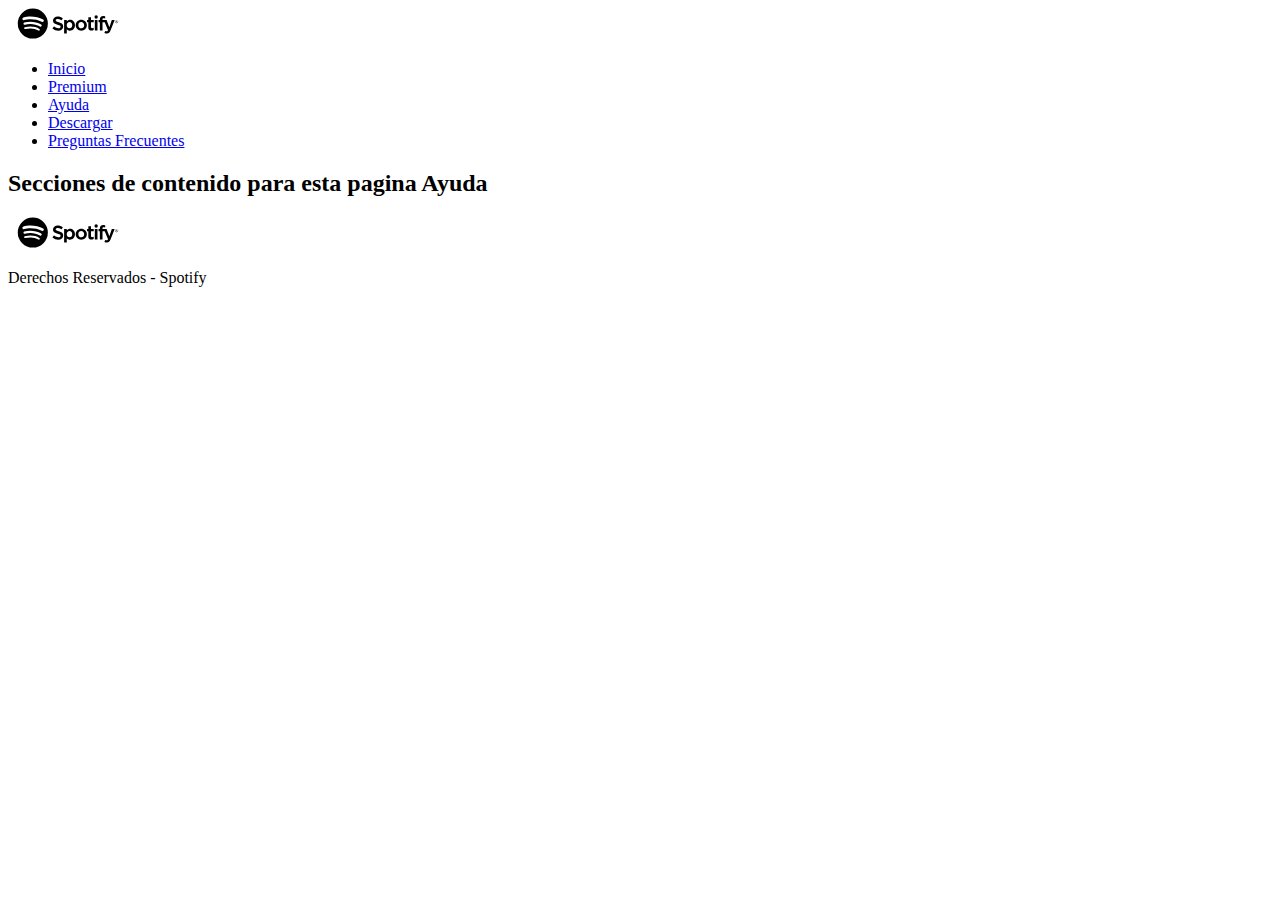
<file: pages/ayuda.html>
<!DOCTYPE html>
<html lang="es">

<head>
    <meta charset="UTF-8">
    <meta http-equiv="X-UA-Compatible" content="IE=edge">
    <meta name="viewport" content="width=device-width, initial-scale=1.0">
    <title>Clon Spotify - Ayuda</title>
</head>

<body>
    <header>
        <img src="../imagenes/logotipo-negro.svg" alt="logotipo spotify" width="120" height="32">
        <nav>
            <ul>
                <li><a href="../index.html">Inicio</a></li>
                <li><a href="premium.html">Premium</a></li>
                <li><a href="ayuda.html">Ayuda</a></li>
                <li><a href="descargar.html">Descargar</a></li>
                <li><a href="preguntas-frecuentes.html">Preguntas Frecuentes</a></li>
            </ul>
        </nav>
    </header>
    <main>
        <section>
            <h2>Secciones de contenido para esta pagina Ayuda</h2>
        </section>
    </main>
    <footer>
        <img src="../imagenes/logotipo-negro.svg" alt="logotipo spotify" width="120" height="32">
        <p>Derechos Reservados - <span>Spotify</span></p>
    </footer>
</body>

</html>
</file>
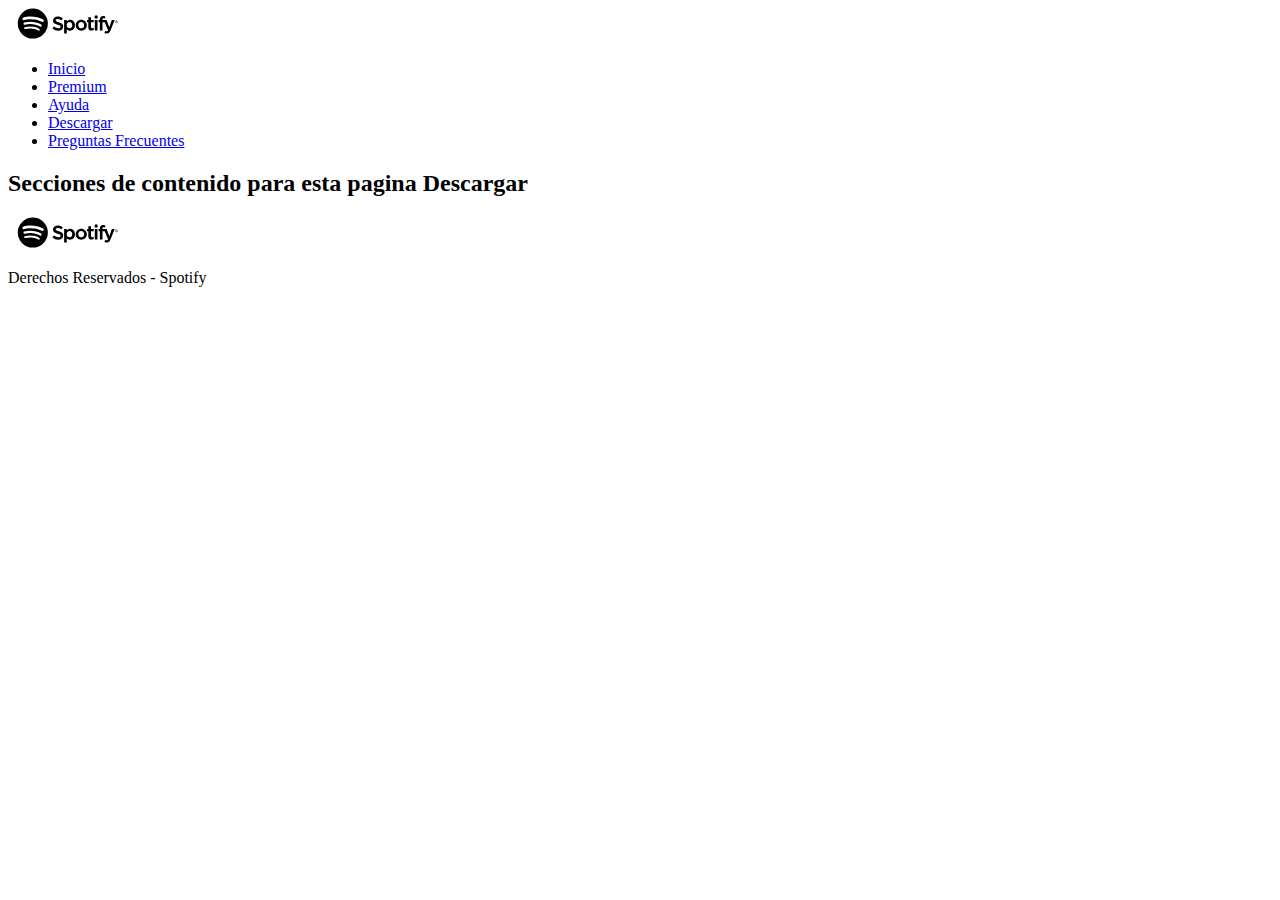
<file: pages/descargar.html>
<!DOCTYPE html>
<html lang="es">
<head>
    <meta charset="UTF-8">
    <meta http-equiv="X-UA-Compatible" content="IE=edge">
    <meta name="viewport" content="width=device-width, initial-scale=1.0">
    <title>Clon Spotify - Descargar</title>
</head>
<body>
    <header>
        <img src="../imagenes/logotipo-negro.svg" alt="logotipo spotify" width="120" height="32">
        <nav>
            <ul>
                <li><a href="../index.html">Inicio</a></li>
                <li><a href="premium.html">Premium</a></li>
                <li><a href="ayuda.html">Ayuda</a></li>
                <li><a href="descargar.html">Descargar</a></li>
                <li><a href="preguntas-frecuentes.html">Preguntas Frecuentes</a></li>
            </ul>
        </nav>
    </header>
    <main>
        <section>
            <h2>Secciones de contenido para esta pagina Descargar</h2>
        </section>
    </main>
    <footer>
        <img src="../imagenes/logotipo-negro.svg" alt="logotipo spotify" width="120" height="32">
        <p>Derechos Reservados - <span>Spotify</span></p>
    </footer>
</body>
</html>
</file>
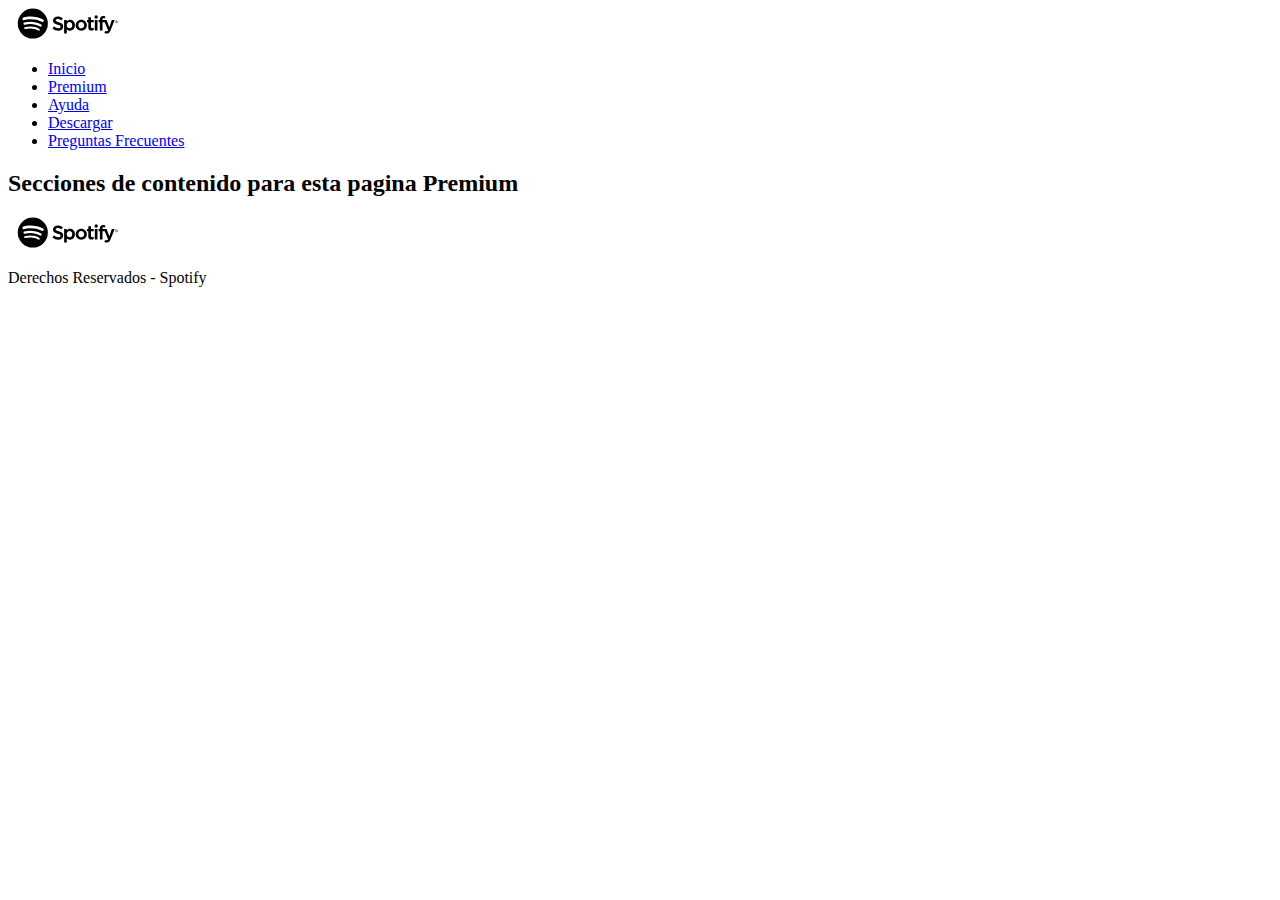
<file: pages/premium.html>
<!DOCTYPE html>
<html lang="es">
<head>
    <meta charset="UTF-8">
    <meta http-equiv="X-UA-Compatible" content="IE=edge">
    <meta name="viewport" content="width=device-width, initial-scale=1.0">
    <title>Clon Spotify - Premium</title>
</head>
<body>
    <header>
        <img src="../imagenes/logotipo-negro.svg" alt="logotipo spotify" width="120" height="32">
        <nav>
            <ul>
                <li><a href="../index.html">Inicio</a></li>
                <li><a href="premium.html">Premium</a></li>
                <li><a href="ayuda.html">Ayuda</a></li>
                <li><a href="descargar.html">Descargar</a></li>
                <li><a href="preguntas-frecuentes.html">Preguntas Frecuentes</a></li>
            </ul>
        </nav>
    </header>
    <main>
        <section>
            <h2>Secciones de contenido para esta pagina Premium</h2>
        </section>
    </main>
    <footer>
        <img src="../imagenes/logotipo-negro.svg" alt="logotipo spotify" width="120" height="32">
        <p>Derechos Reservados - <span>Spotify</span></p>
    </footer>
</body>
</html>
</file>
